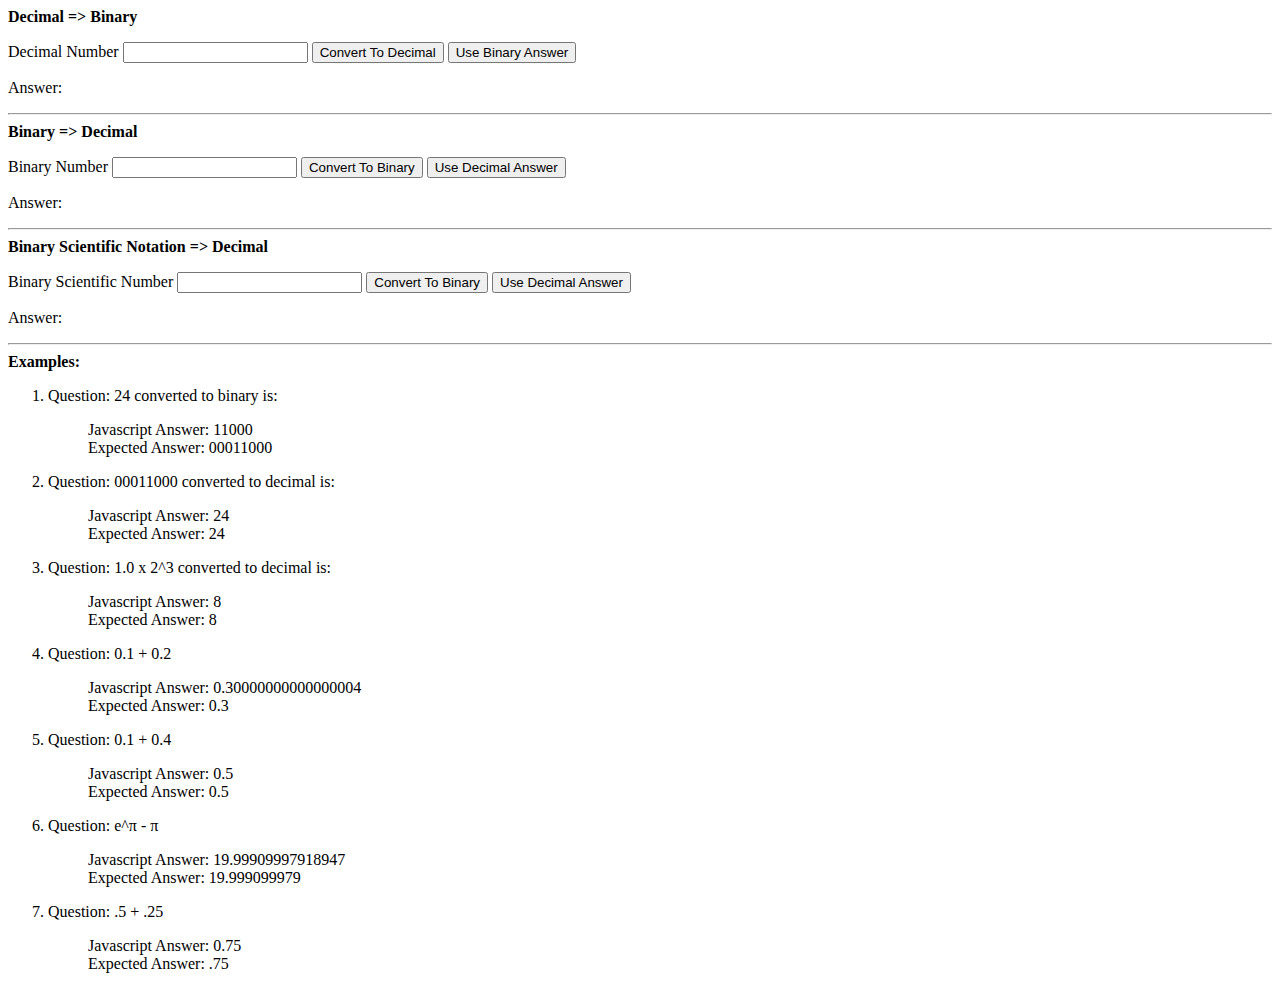
<file: app/index.html>
<!doctype html>
<html lang="en" ng-app="myApp">
<head>
  <meta charset="utf-8">
  <title>My AngularJS App</title>
  <link rel="stylesheet" href="css/app.css"/>
  <link rel="icon" href="favicon.ico" type="image/ico">
  <link rel="shortcut icon" href="favicon.ico" type="image/ico">
  <link rel="shortcut icon" type="image/x-icon" href="/favicon.ico">
  <meta http-equiv="X-UA-Compatible" content="IE=9" />

</head>
<body>
  <div ng-view></div>

  <!-- In production use:
  <script src="//ajax.googleapis.com/ajax/libs/angularjs/1.0.7/angular.min.js"></script>
  -->
  <script src="lib/angular/angular.js"></script>
  <script src="lib/angular/angular-route.js"></script>
  <script src="lib/angular/angular-sanitize.js"></script>
  <script src="js/app.js"></script>
  <script src="js/services.js"></script>
  <script src="js/controllers.js"></script>
  <script src="js/filters.js"></script>
  <script src="js/directives.js"></script>
</body>
</html>
</file>
<file: app/css/app.css>
/* app css stylesheet */

.bold {
  font-weight: bold;
}

.highlight {
  font-weight: bold;
  background-color: lightgreen;
}

.wip {
  font-weight: bold;
  background-color: pink;
  opacity: .3;
}
</file>
